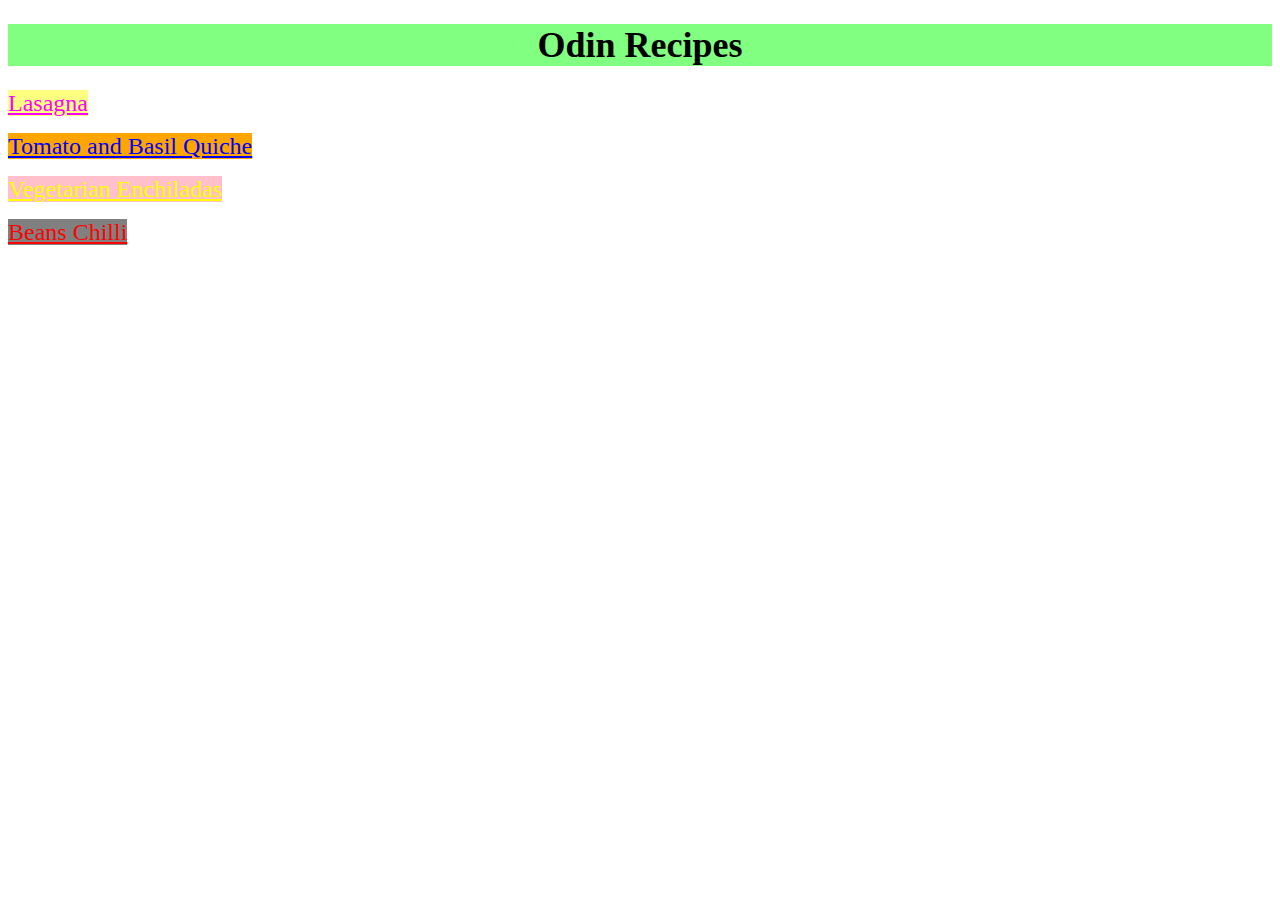
<file: index.html>
<!DOCTYPE html>

<html>

<head>
    <title>Recipes Website</title>
    <meta charset="utf-8">
    <link rel="stylesheet" href="styles.css">
</head>

<body>
    <h1>Odin Recipes</h1>
    <p><a id="Lasagna" href="Recipes/Lasagna.html">Lasagna</a></p>
    <p><a id="Quiche" href="Recipes/Tomato_and_Basil_Quiche.html">Tomato and Basil Quiche</a></p>
    <p><a id="Enchiladas" href="Recipes/Vegetarian_Enchiladas.html">Vegetarian Enchiladas</a></p>
    <p><a id="Chilli" href="Recipes/Beans_Chilli.html">Beans Chilli</a></p>

</body>

</html>
</file>
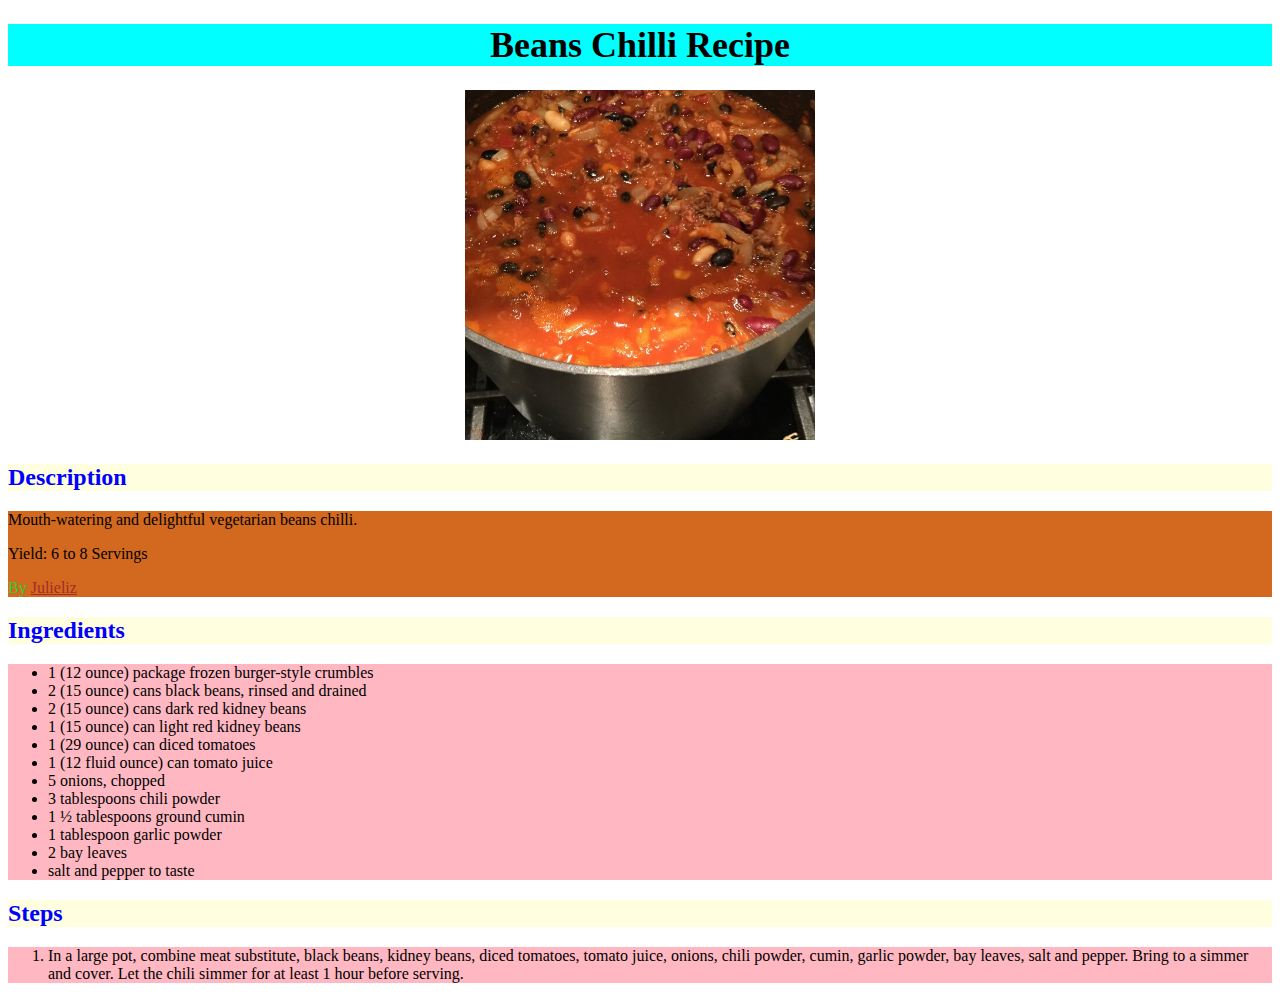
<file: Recipes/Beans_Chilli.html>
<!DOCTYPE html>

<html>

<head>
    <title>Recipes Website</title>
    <meta charset="utf-8">
    <link rel="stylesheet" href="styles.css">
</head>

<body>

    <h1>Beans Chilli Recipe</h1>
    <div class="image"><img src="../Images/Beans Chilli.jpg" alt="Flavoursome Beans Chilli"></div>

    <h2>Description</h2>
    <div class="description">
        <p>Mouth-watering and delightful vegetarian beans chilli.</p>
        <p>Yield: 6 to 8 Servings</p>
        <p id="reference">By <a id="link" href="https://www.allrecipes.com/cook/julie.dehner@iname.com/recipes/">Julieliz</a></p>
    </div>


    <h2>Ingredients</h2>
    <ul class="list">
        <li>1 (12 ounce) package frozen burger-style crumbles</li>
        <li>2 (15 ounce) cans black beans, rinsed and drained</li>
        <li>2 (15 ounce) cans dark red kidney beans</li>
        <li>1 (15 ounce) can light red kidney beans</li>
        <li>1 (29 ounce) can diced tomatoes</li>
        <li>1 (12 fluid ounce) can tomato juice</li>
        <li>5 onions, chopped</li>
        <li>3 tablespoons chili powder</li>
        <li>1 ½ tablespoons ground cumin</li>
        <li>1 tablespoon garlic powder</li>
        <li>2 bay leaves</li>
        <li>salt and pepper to taste</li>
    </ul>

    <h2>Steps</h2>
    <ol class="list">
        <li>In a large pot, combine meat substitute, black beans, kidney beans, diced tomatoes, tomato juice, onions, chili powder, cumin, garlic powder, bay leaves, salt and pepper. Bring to a simmer and cover. Let the chili simmer for at least 1 hour before
            serving.
        </li>
    </ol>

</body>

</html>
</file>
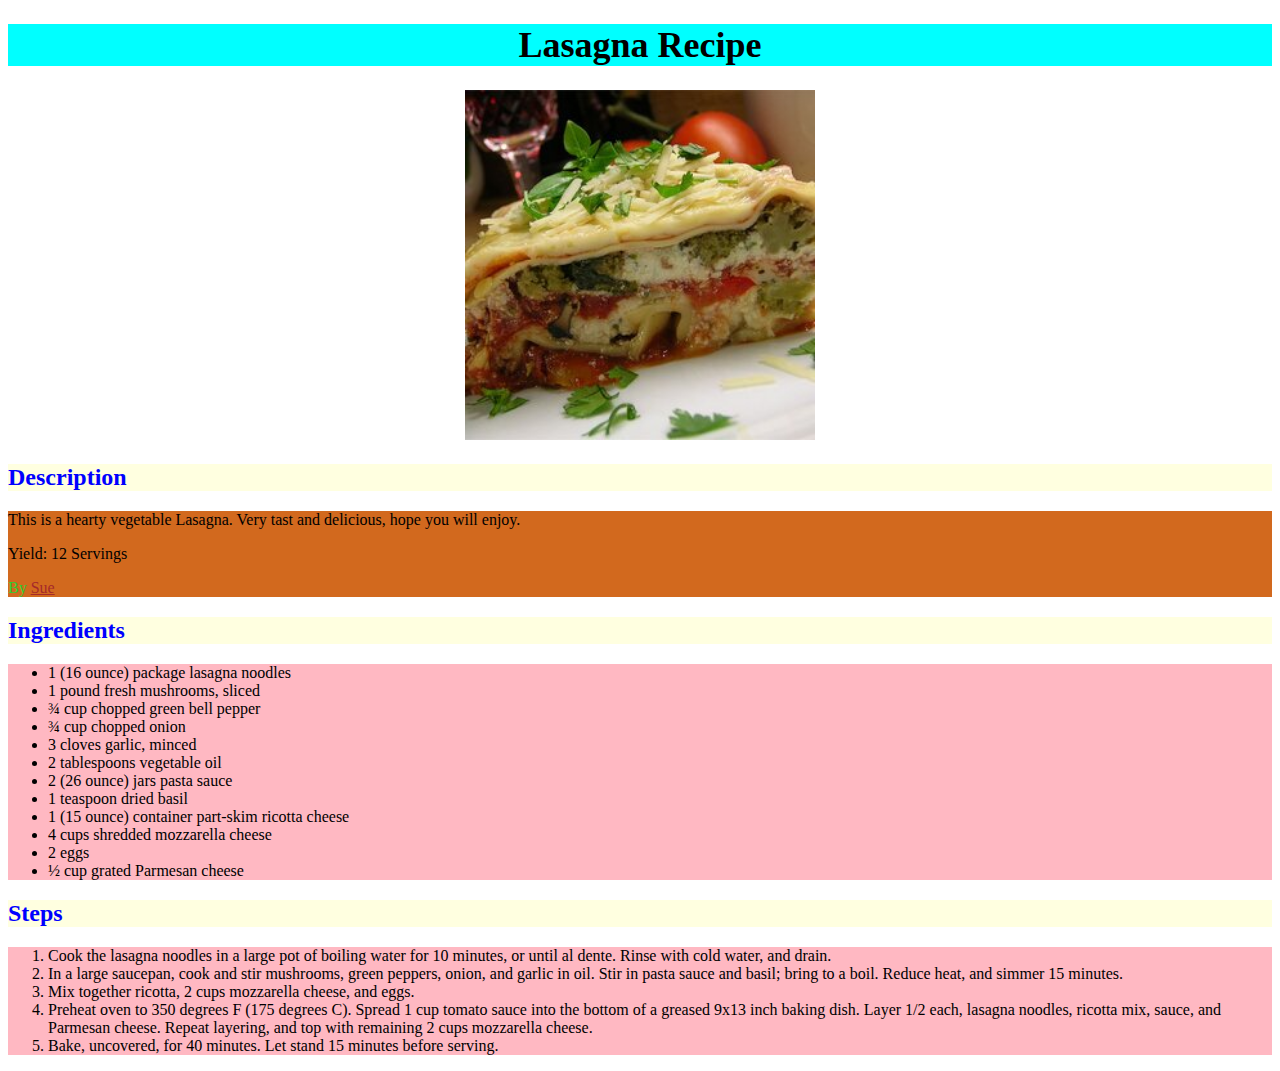
<file: Recipes/lasagna.html>
<!DOCTYPE html>

<html>

<head>
    <title>Recipes Website</title>
    <meta charset="utf-8">
    <link rel="stylesheet" href="styles.css">
</head>

<body>

    <h1>Lasagna Recipe</h1>
    <div class="image"><img src="../Images/Lasagna.jpg" alt="Tasty Vegetable Lasagna"></div>


    <h2>Description</h2>
    <div class="description">
        <p>This is a hearty vegetable Lasagna. Very tast and delicious, hope you will enjoy.</p>
        <p>Yield: 12 Servings</p>
        <p id="reference">By <a id="link" href="https://www.allrecipes.com/cook/sbeachem@juno.com/recipes/">Sue</a></p>
    </div>


    <h2>Ingredients</h2>
    <ul class="list">
        <li>1 (16 ounce) package lasagna noodles</li>
        <li>1 pound fresh mushrooms, sliced</li>
        <li>¾ cup chopped green bell pepper</li>
        <li>¾ cup chopped onion</li>
        <li>3 cloves garlic, minced</li>
        <li>2 tablespoons vegetable oil</li>
        <li>2 (26 ounce) jars pasta sauce</li>
        <li>1 teaspoon dried basil</li>
        <li>1 (15 ounce) container part-skim ricotta cheese</li>
        <li>4 cups shredded mozzarella cheese</li>
        <li>2 eggs</li>
        <li>½ cup grated Parmesan cheese</li>
    </ul>

    <h2>Steps</h2>
    <ol class="list">
        <li>Cook the lasagna noodles in a large pot of boiling water for 10 minutes, or until al dente. Rinse with cold water, and drain.</li>
        <li>In a large saucepan, cook and stir mushrooms, green peppers, onion, and garlic in oil. Stir in pasta sauce and basil; bring to a boil. Reduce heat, and simmer 15 minutes.</li>
        <li>Mix together ricotta, 2 cups mozzarella cheese, and eggs.</li>
        <li>Preheat oven to 350 degrees F (175 degrees C). Spread 1 cup tomato sauce into the bottom of a greased 9x13 inch baking dish. Layer 1/2 each, lasagna noodles, ricotta mix, sauce, and Parmesan cheese. Repeat layering, and top with remaining 2 cups
            mozzarella cheese.</li>
        <li>Bake, uncovered, for 40 minutes. Let stand 15 minutes before serving.</li>
    </ol>

</body>

</html>
</file>
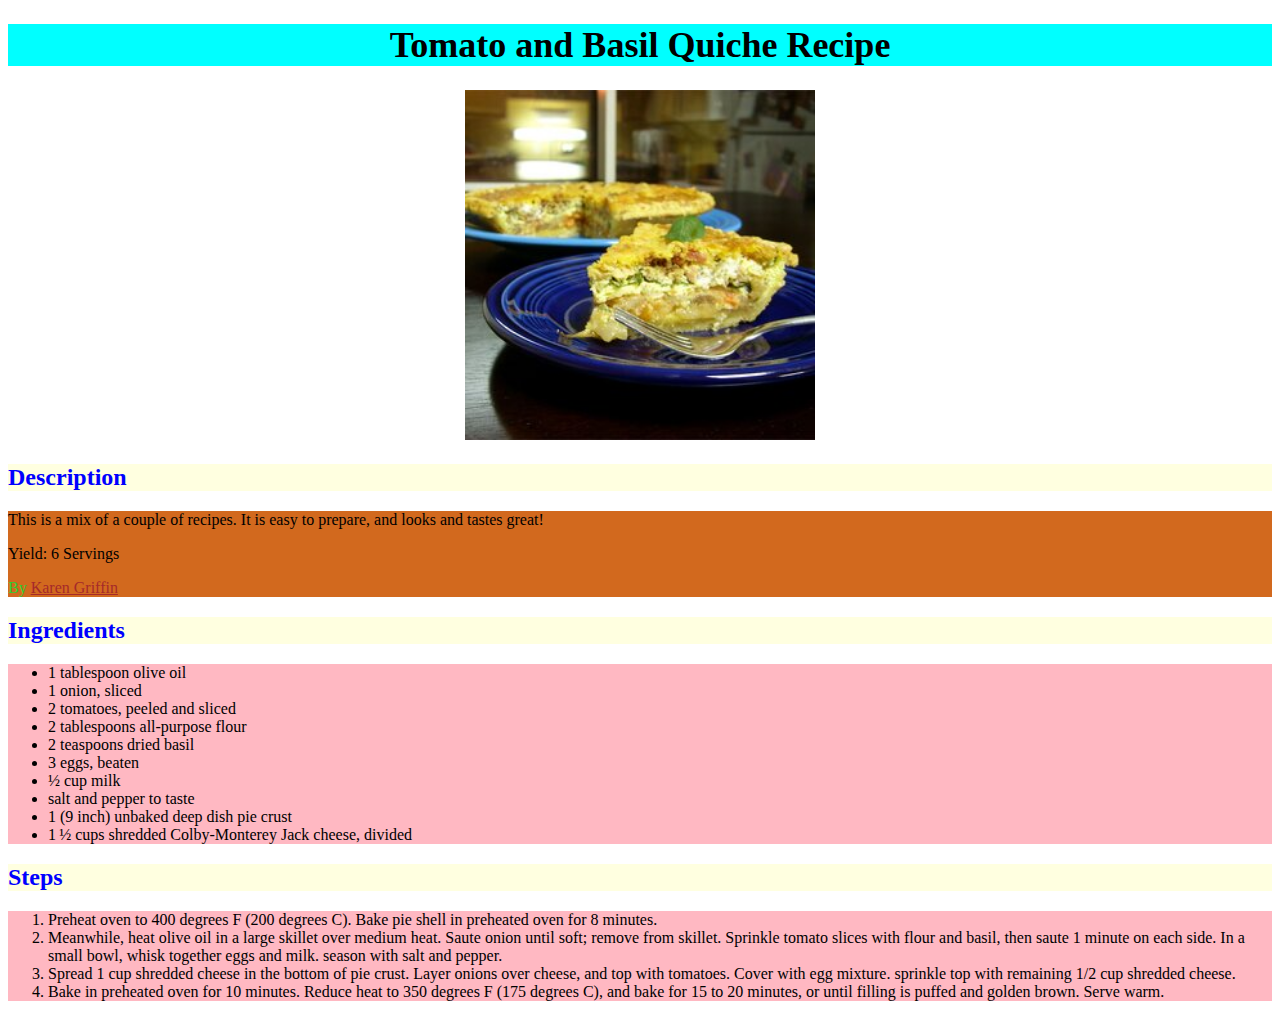
<file: Recipes/Tomato_and_Basil_Quiche.html>
<!DOCTYPE html>

<html>

<head>
    <title>Recipes Website</title>
    <meta charset="utf-8">
    <link rel="stylesheet" href="styles.css">
</head>

<body>

    <h1>Tomato and Basil Quiche Recipe</h1>
    <div class="image"><img src="../Images/Tomato and Basil Quiche.jpg" alt="Delicious Tomato and Basil Quiche"></div>

    <h2>Description</h2>
    <div class="description">
        <p>This is a mix of a couple of recipes. It is easy to prepare, and looks and tastes great!</p>
        <p>Yield: 6 Servings</p>
        <p id="reference">By <a id="link" href="https://www.allrecipes.com/cook/karen.goens@aol.com/recipes/">Karen Griffin</a></p>
    </div>


    <h2>Ingredients</h2>
    <ul class="list">
        <li>1 tablespoon olive oil</li>
        <li>1 onion, sliced</li>
        <li>2 tomatoes, peeled and sliced</li>
        <li>2 tablespoons all-purpose flour</li>
        <li>2 teaspoons dried basil</li>
        <li>3 eggs, beaten</li>
        <li>½ cup milk</li>
        <li>salt and pepper to taste</li>
        <li>1 (9 inch) unbaked deep dish pie crust</li>
        <li>1 ½ cups shredded Colby-Monterey Jack cheese, divided</li>

    </ul>

    <h2>Steps</h2>
    <ol class="list">
        <li>Preheat oven to 400 degrees F (200 degrees C). Bake pie shell in preheated oven for 8 minutes.</li>
        <li>Meanwhile, heat olive oil in a large skillet over medium heat. Saute onion until soft; remove from skillet. Sprinkle tomato slices with flour and basil, then saute 1 minute on each side. In a small bowl, whisk together eggs and milk. season with
            salt and pepper.</li>
        <li>Spread 1 cup shredded cheese in the bottom of pie crust. Layer onions over cheese, and top with tomatoes. Cover with egg mixture. sprinkle top with remaining 1/2 cup shredded cheese.</li>
        <li>Bake in preheated oven for 10 minutes. Reduce heat to 350 degrees F (175 degrees C), and bake for 15 to 20 minutes, or until filling is puffed and golden brown. Serve warm.</li>
    </ol>

</body>

</html>
</file>
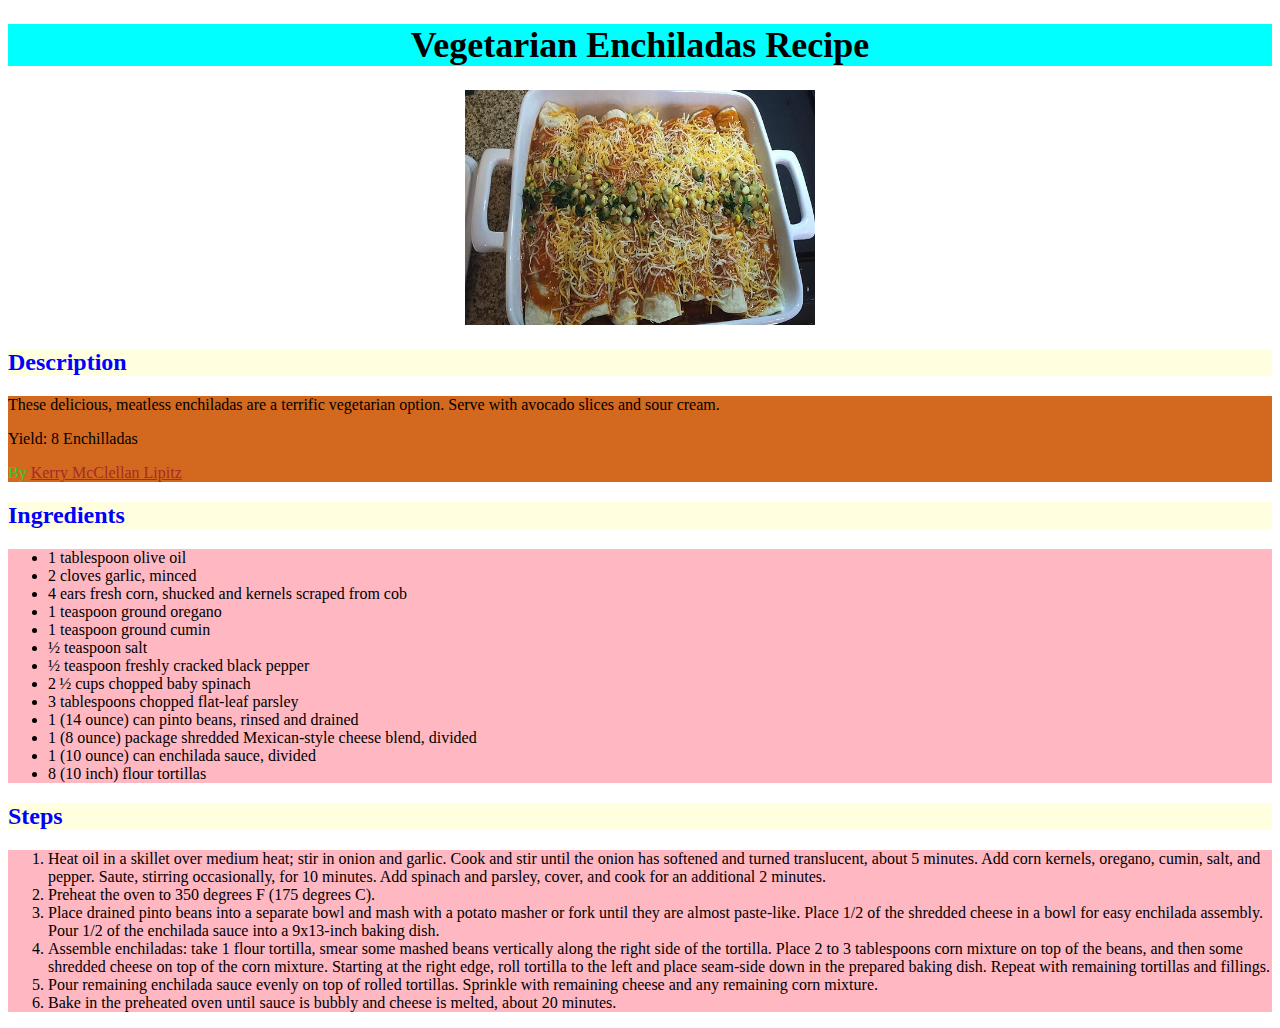
<file: Recipes/Vegetarian_Enchiladas.html>
<!DOCTYPE html>

<html>

<head>
    <title>Recipes Website</title>
    <meta charset="utf-8">
    <link rel="stylesheet" href="styles.css">
</head>

<body>

    <h1>Vegetarian Enchiladas Recipe</h1>
    <div class="image"><img src="../Images/Vegeterian Enchiladas.jpg" alt="Delectable Vegeterian Enchiladas"></div>

    <h2>Description</h2>
    <div class="description">
        <p>These delicious, meatless enchiladas are a terrific vegetarian option. Serve with avocado slices and sour cream.</p>
        <p>Yield: 8 Enchilladas</p>
        <p id="reference">By <a id="link" href="https://www.allrecipes.com/cook/17382287/">Kerry McClellan Lipitz</a></p>
    </div>


    <h2>Ingredients</h2>
    <ul class="list">
        <li>1 tablespoon olive oil</li>
        <li>2 cloves garlic, minced</li>
        <li>4 ears fresh corn, shucked and kernels scraped from cob</li>
        <li>1 teaspoon ground oregano</li>
        <li>1 teaspoon ground cumin</li>
        <li>½ teaspoon salt</li>
        <li>½ teaspoon freshly cracked black pepper</li>
        <li>2 ½ cups chopped baby spinach</li>
        <li>3 tablespoons chopped flat-leaf parsley</li>
        <li>1 (14 ounce) can pinto beans, rinsed and drained</li>
        <li>1 (8 ounce) package shredded Mexican-style cheese blend, divided</li>
        <li>1 (10 ounce) can enchilada sauce, divided</li>
        <li>8 (10 inch) flour tortillas</li>
    </ul>

    <h2>Steps</h2>
    <ol class="list">
        <li>Heat oil in a skillet over medium heat; stir in onion and garlic. Cook and stir until the onion has softened and turned translucent, about 5 minutes. Add corn kernels, oregano, cumin, salt, and pepper. Saute, stirring occasionally, for 10 minutes.
            Add spinach and parsley, cover, and cook for an additional 2 minutes.</li>
        <li>Preheat the oven to 350 degrees F (175 degrees C).</li>
        <li>Place drained pinto beans into a separate bowl and mash with a potato masher or fork until they are almost paste-like. Place 1/2 of the shredded cheese in a bowl for easy enchilada assembly. Pour 1/2 of the enchilada sauce into a 9x13-inch baking
            dish.
        </li>
        <li>Assemble enchiladas: take 1 flour tortilla, smear some mashed beans vertically along the right side of the tortilla. Place 2 to 3 tablespoons corn mixture on top of the beans, and then some shredded cheese on top of the corn mixture. Starting
            at the right edge, roll tortilla to the left and place seam-side down in the prepared baking dish. Repeat with remaining tortillas and fillings.</li>
        <li>Pour remaining enchilada sauce evenly on top of rolled tortillas. Sprinkle with remaining cheese and any remaining corn mixture.</li>
        <li>Bake in the preheated oven until sauce is bubbly and cheese is melted, about 20 minutes.</li>
    </ol>

</body>

</html>
</file>
<file: styles.css>
h1 {
    background-color: hsl(120, 100%, 75%);
    color: #000000;
    font-size: 36px;
    font-family: Verdana, 'Times New Roman', sans-serif;
    text-align: center;
}

#Lasagna {
    background-color: hsl(60, 100%, 75%);
    color: rgb(255, 0, 255);
    font-size: 24px;
    font-family: Verdana, 'Times New Roman', sans-serif;
}

#Quiche {
    background-color: orange;
    color: #0000ff;
    font-size: 24px;
    font-family: Verdana, 'Times New Roman', sans-serif;
}

#Enchiladas {
    background-color: pink;
    color: yellow;
    font-size: 24px;
    font-family: Verdana, 'Times New Roman', sans-serif;
}

#Chilli {
    background-color: hsl(0, 0%, 50%);
    color: #ff0000;
    font-size: 24px;
    font-family: Verdana, 'Times New Roman', sans-serif;
}
</file>
<file: Recipes/styles.css>
h1 {
    background-color: hsl(180, 100%, 50%);
    color: rgb(0, 0, 0);
    font-size: 36px;
    font-family: 'Times New Roman', Verdana, sans-serif;
    text-align: center;
}

h2 {
    background-color: lightyellow;
    color: rgb(0, 0, 255);
    font-size: 24px;
    font-family: 'Times New Roman', Verdana, sans-serif;
}

.description {
    background-color: chocolate;
}

.image {
    text-align: center;
}

img {
    height: auto;
    width: 350px;
}

#reference {
    color: hsl(120, 61%, 50%);
}

#link {
    color: brown;
}

.list {
    background-color: hsl(351, 100%, 86%);
    color: #00000;
}
</file>
